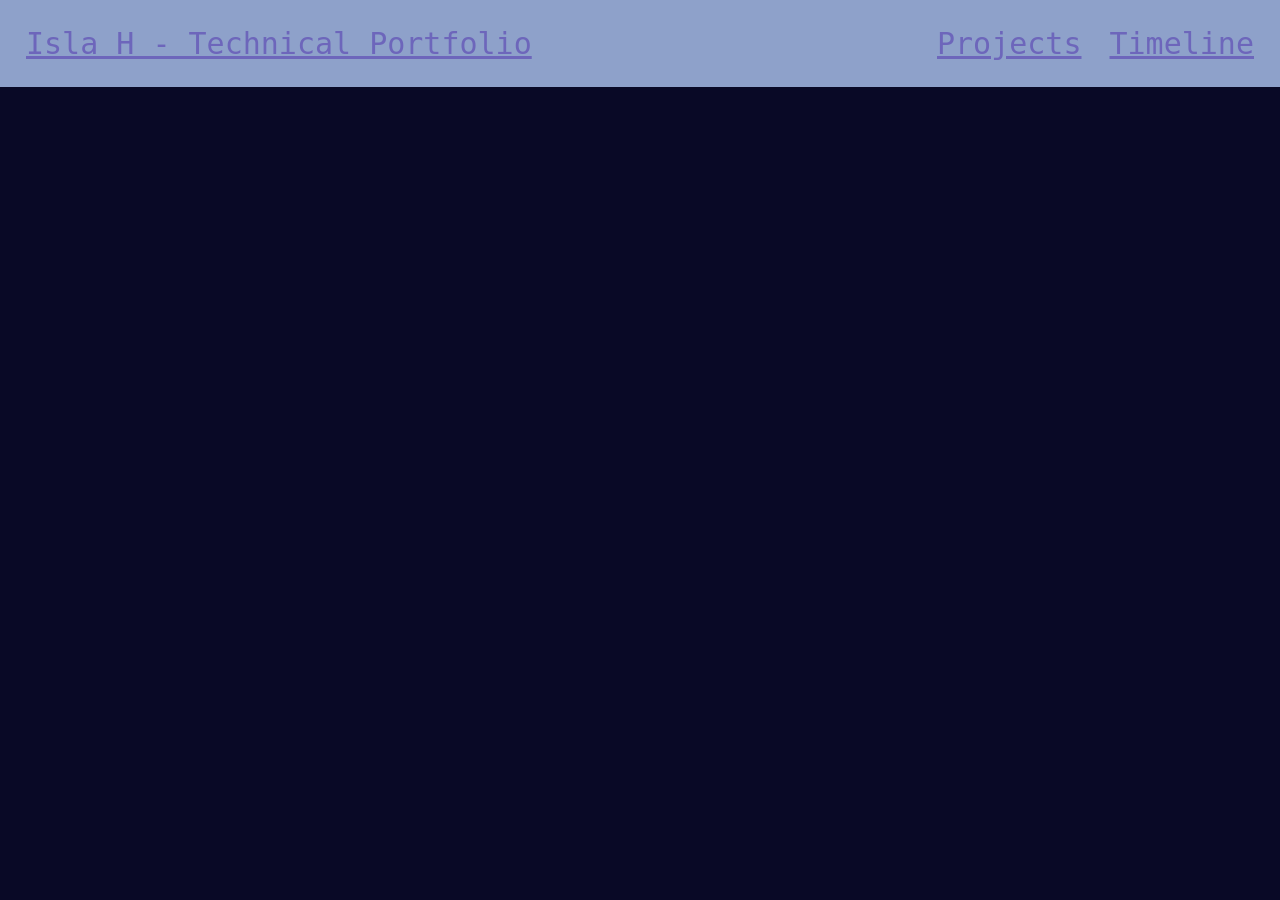
<file: projects/portfolio.html>
<!DOCTYPE html>
<html>  <link rel="stylesheet" href="../style.css">

<!-- title-->
<title>
Project Portfolio
</title>
 
<!-- navbar-->
<ul>
    <li><a href="../index.html">Isla H - Technical Portfolio</a></li>
 <!-- <li><a href="#top">About</a></li> -->
  <li><a href="../index.html#break">Projects</a></li>
  <li><a href="../timeline.html">Timeline</a></li>
</ul>

<body>
    

</html>
</file>
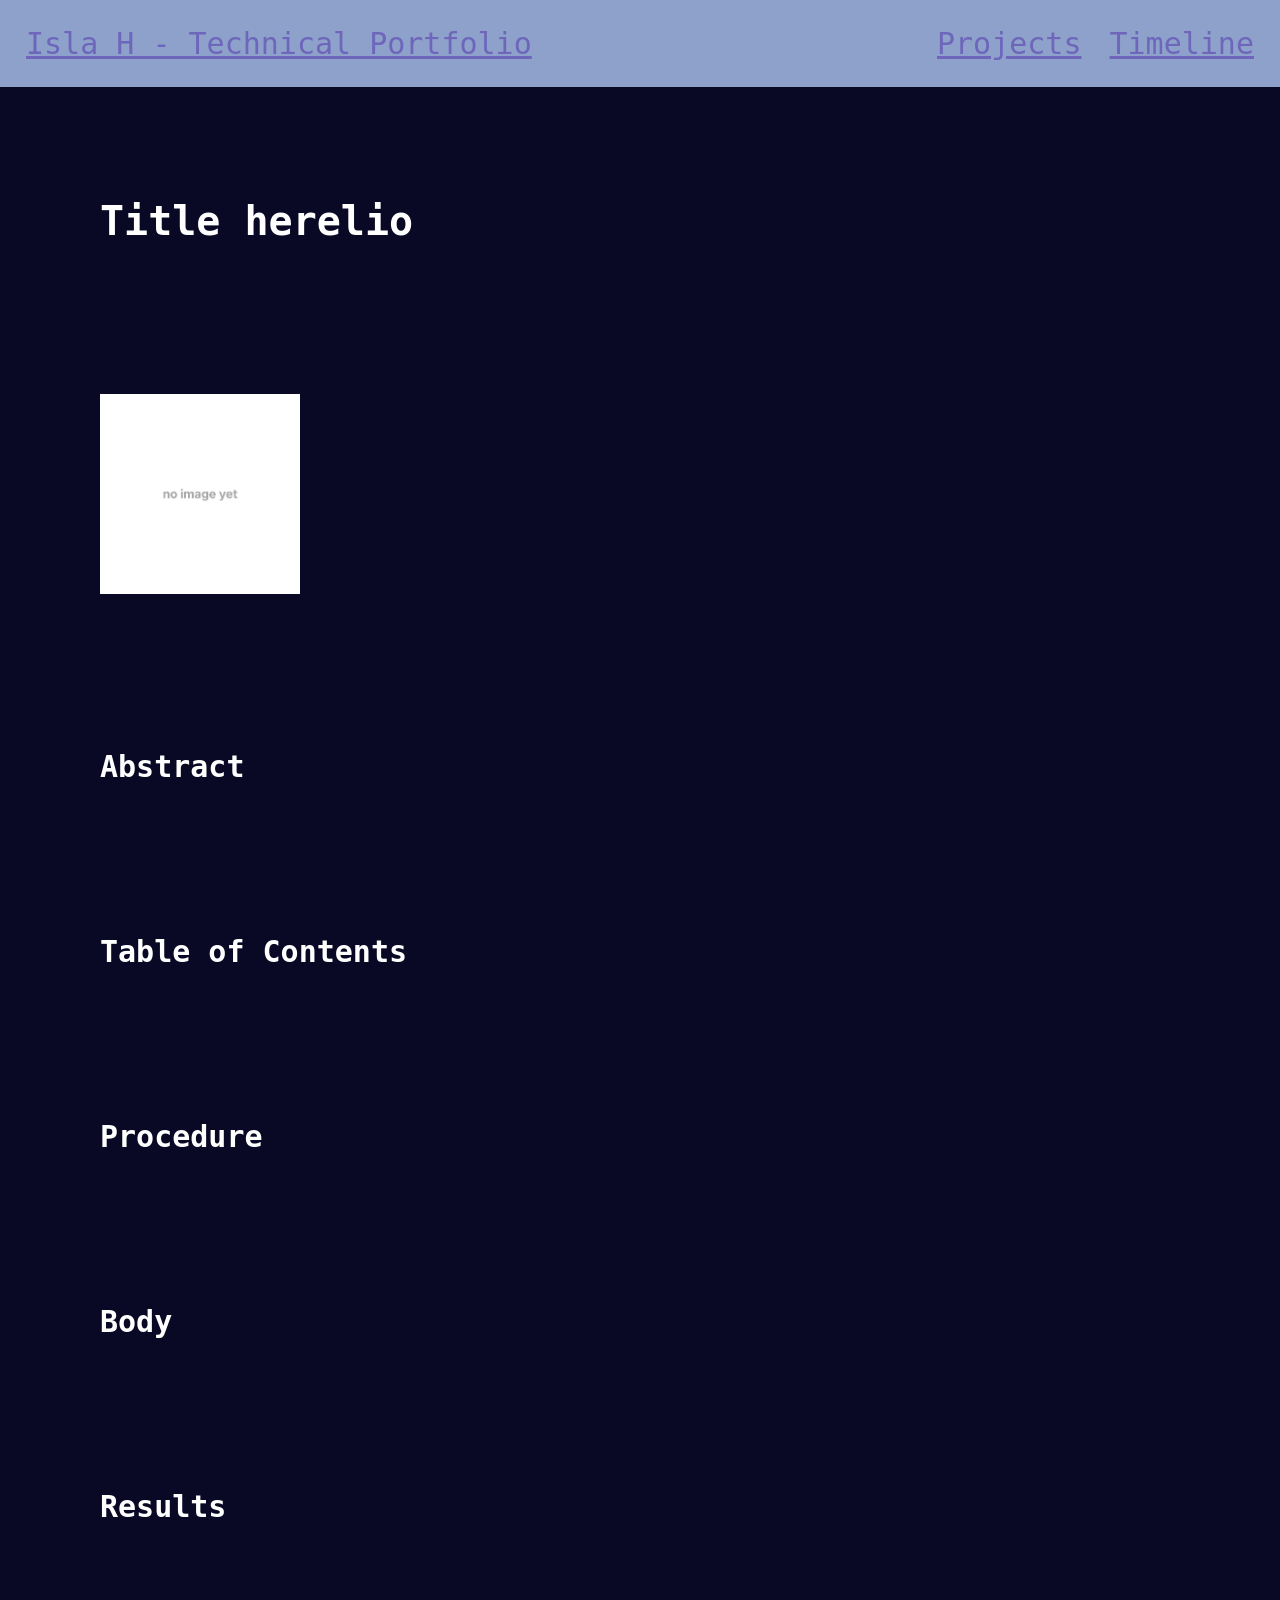
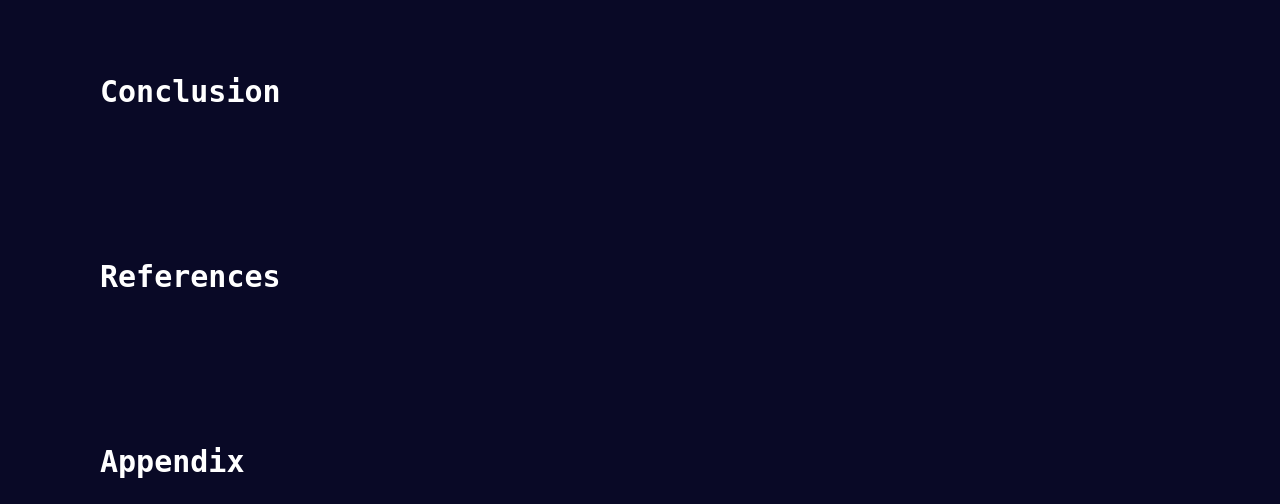
<file: projects/template.html>
<!DOCTYPE html>
<html>  <link rel="stylesheet" href="../style.css">

<!-- title-->
<title>
Title here
</title>
 
<!-- navbar-->
<ul>
    <li><a href="../index.html">Isla H - Technical Portfolio</a></li>
 <!-- <li><a href="#top">About</a></li> -->
  <li><a href="../index.html#break">Projects</a></li>
  <li><a href="../timeline.html">Timeline</a></li>
</ul>

<br><br>

<!--content-->

<body>

<!--title-->
<div id="title">
    <h1>Title herelio</h1>
</div>

<!--cover image-->
<div id="coverimg">
<img src="images/blank.png" width="200px" height="200px">
</div>

<!--abstract-->
<div id="abstract">
  <h2>Abstract</h2>
  <p>
    
  </p>
</div>

<!--table of contents-->
<div id="toc">
  <h2>Table of Contents</h2>
  <p>

  </p>
</div>

<!--procedure-->
<div id="procedure">
  <h2>Procedure</h2>
  <p>

  </p>
</div>

<!--body-->
<div id="body">
  <h2>Body</h2>
  <p>

  </p>
</div>

<!--results-->
<div id="results">
  <h2>Results</h2>
  <p>

  </p>
</div>

<!--conclusion and reflection-->
<div id="conclusion">
  <h2>Conclusion</h2>
  <p>

  </p>
</div>

<!--references-->
<div id="references">
  <h2>References</h2> 
  <p>

  </p>
</div>

<!--appendix-->
<div id="appendix">
  <h2>Appendix</h2>
  <p>

  </p>
</div>

</html>
</file>
<file: style.css>
div {
  width:3000px;
  margin-top: 150px;
  margin-left: 100px;
  
}

body {
  background-color: rgb(9, 9, 38);
  color: white;
  font-family: DejaVu Sans Mono, monospace;
  font-size: 20px;
  text-align: left;
  margin: 0;
}

/* unvisited link */
a:link {
color: rgb(109, 102, 187);}

/* visited link */
a:visited {
color: rgb(109, 102, 187);}

/* mouse over link */
a:hover {
color: rgb(176, 169, 251);}

/* selected link */
a:active {
color: rgb(176, 169, 251);}

h1 {
  color: white;
  text-align: left;
  font-family: DejaVu Sans Mono, monospace;
}

ul {
  list-style-type: none;
  margin: 0px;
  padding: 12px;
  background-color: #8ea1ca;
  display: flex;
  justify-content: flex-end;
  position: fixed;
  top: 0;
  width: 100%;
  box-sizing: border-box;
  font-size: 30px;
}

ul li a{
    display:block;
    color:rgb(79, 91, 101);
    padding: 14px 14px;
}

ul li a:hover{
    background-color: azure;
}

ul li:first-child {
  margin-right: auto;
}
</file>
